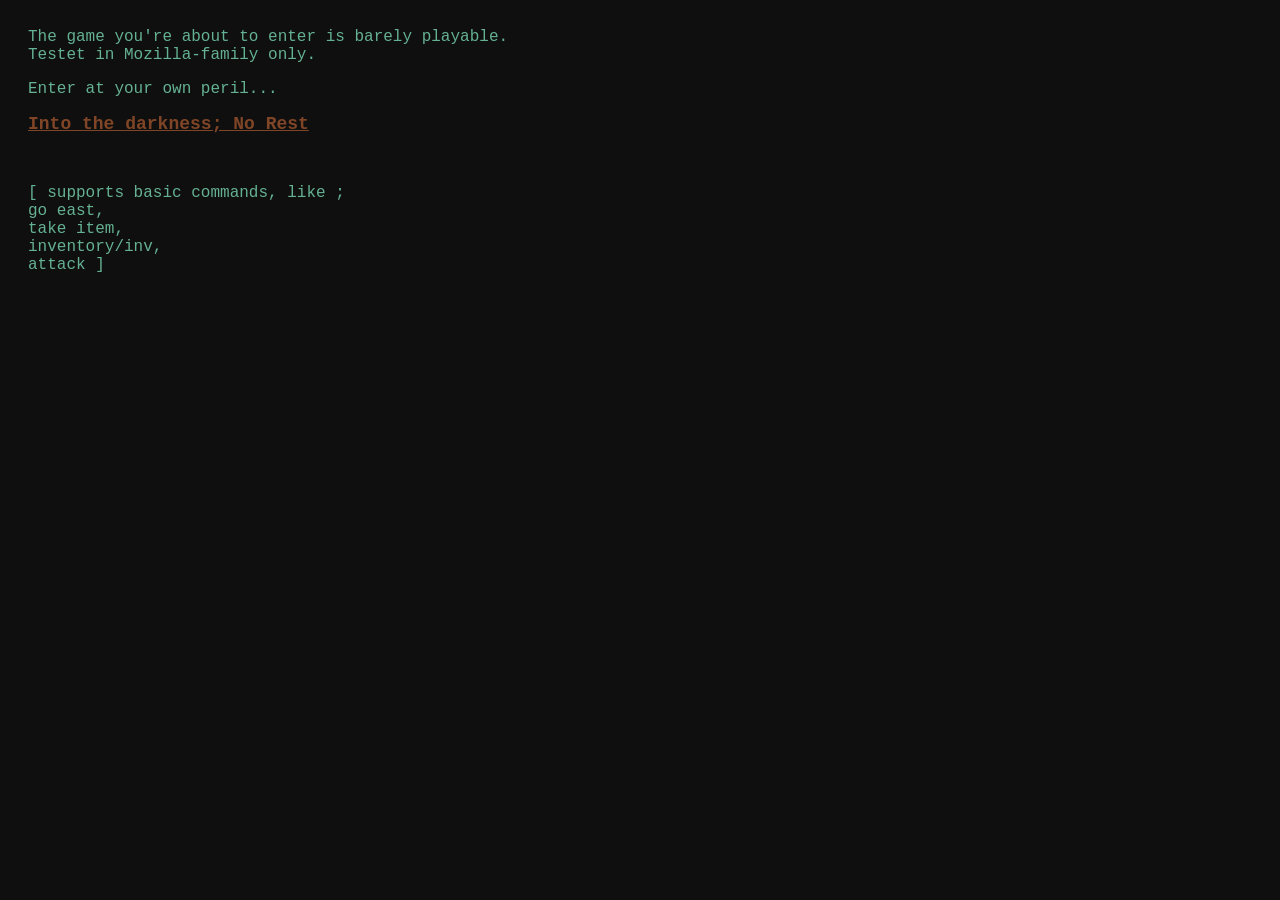
<file: index.html>
<!-- 
Project name    : No Rest
Author          : avebits
Version         : 0.3.0 - Playable beta
Log             : ... .....
To-do           : ... .....
Comment         : Inspired by the javascript game A dark room, and older text-based ASCII games.

-->

<!DOCTYPE html>
<html>
<head>
  <meta charset="UTF-8" />
  <title>No rest</title>
  <link rel="stylesheet" href="style.css" />
</head>
<body>

The game you're about to enter is barely playable.<br>
Testet in Mozilla-family only. <br>
<p>Enter at your own peril...<p>
<p><a href="norest.html">Into the darkness; No Rest</a></p>
<br>
<p>[ supports basic commands, like ; <br>go east, <br>take item, <br>inventory/inv, <br>attack ]</p>
</body>
</html>
</file>
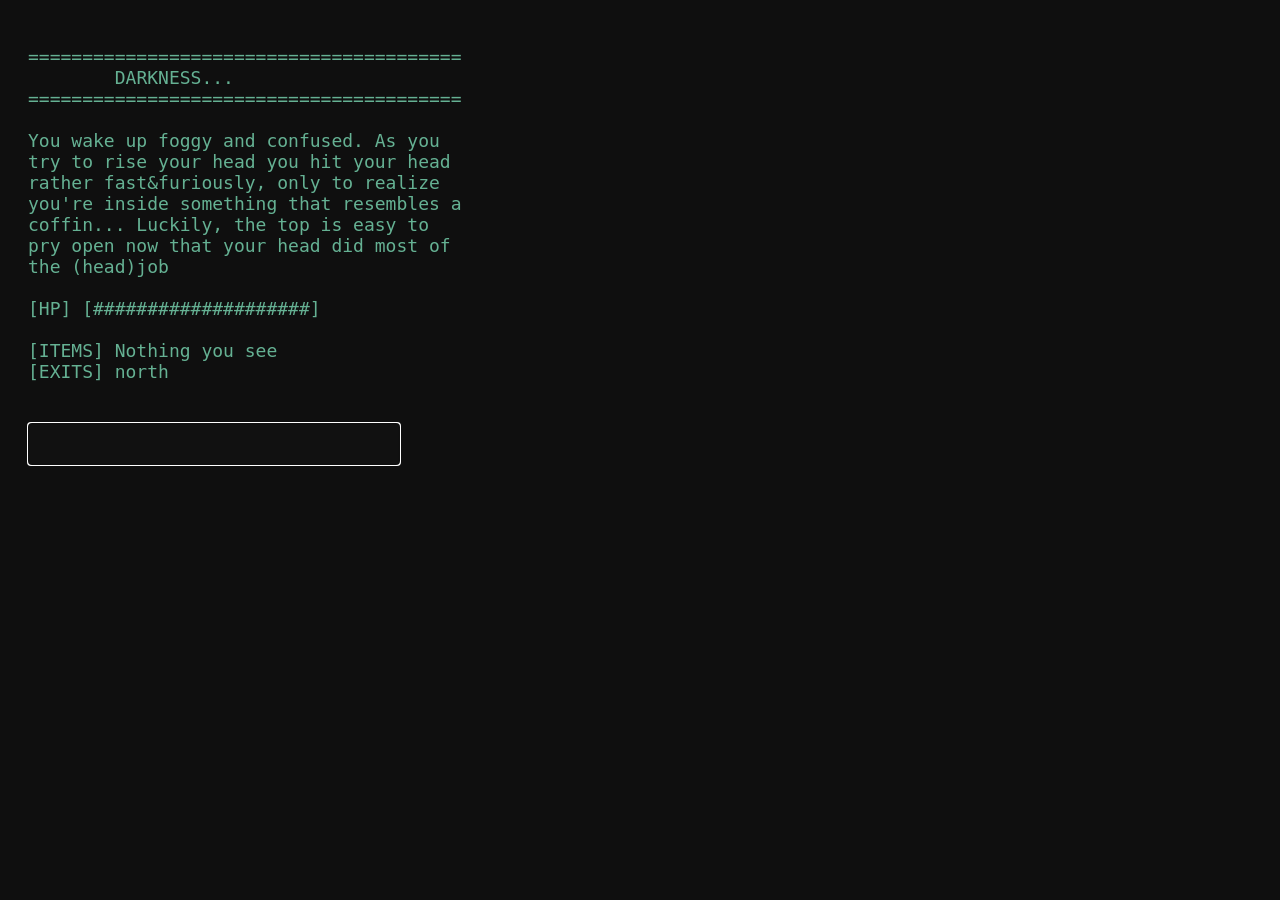
<file: norest.html>
<!-- 
Project name    : No Rest
Author          : avebits
Version         : 0.3.0 Beta
Log             : ...
To-do           : ... 
Comment         : Inspired by the javascript game A dark room, and older text-based ASCII games.

-->

<!DOCTYPE html>
<html>
<head>
  <meta charset="UTF-8" />
  <title>No rest</title>
  <link rel="stylesheet" href="norest.css" />
</head>
<body>

  <pre id="output"></pre>
  <input id="input" type="text" autofocus autocomplete="off" />

  <script src="norest.js"></script>

  
</body>
</html>
</file>
<file: style.css>
body {
  background: rgb(15, 15, 15);
  color: #65b193;
  font-family: "Courier New", monospace;
  padding: 20px;
}

#output {
  white-space: pre-wrap;
  font-size: 18px;
  margin-bottom: 20px;
}

#input {
  width: 100%;
  max-width: 350px;
  padding: 10px;
  font-size: 18px;
  background: #111;
  color: rgba(213, 111, 57, 0.568);
  border: 1px solid rgb(0, 179, 255);
  font-family: "Courier New", monospace;
}

a {
  color: rgba(213, 111, 57, 0.568);
  font-size: 18px;
  font-weight: bold;
}
</file>
<file: norest.css>
body {
  background: rgb(15, 15, 15);
  color: #65b193;
  font-family: "Courier New", monospace;
  padding: 20px;
}

#output {
  white-space: pre-wrap;
  font-size: 18px;
  margin-bottom: 20px;
}

#input {
  width: 100%;
  max-width: 350px;
  padding: 10px;
  font-size: 18px;
  background: #111;
  color: rgba(213, 111, 57, 0.568);
  border: 1px solid rgb(0, 179, 255);
  font-family: "Courier New", monospace;
}

a {
  color: rgba(213, 111, 57, 0.568);
  font-size: 18px;
  font-weight: bold;
}
</file>
